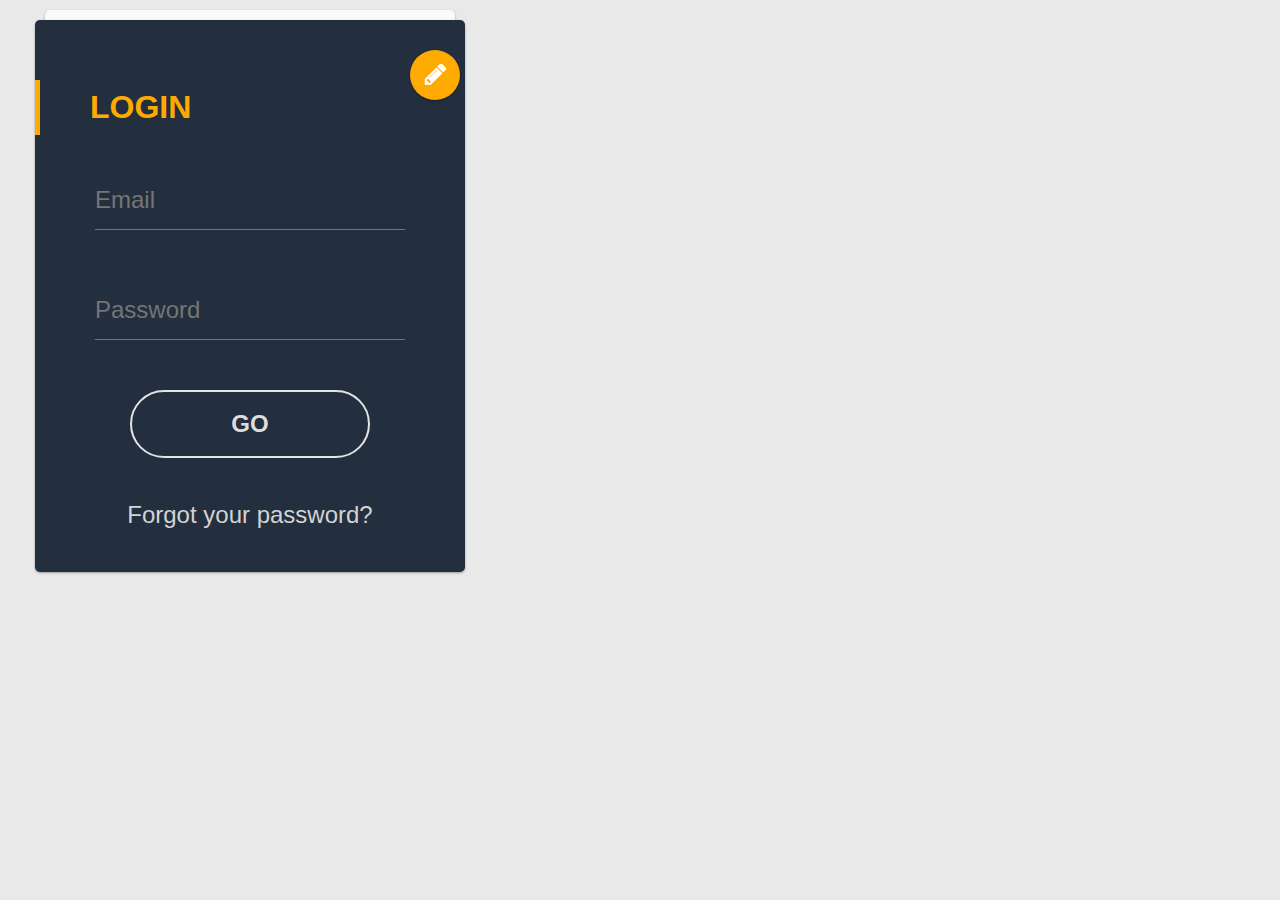
<file: src/login.html>
<!DOCTYPE html>
<html lang="en">
  <head>
    <meta charset="UTF-8">
    <title>Login Form</title>
    <link rel="stylesheet" href="https://maxcdn.bootstrapcdn.com/bootstrap/3.3.7/css/bootstrap.min.css">
    <link rel='stylesheet prefetch' href='https://maxcdn.bootstrapcdn.com/font-awesome/4.3.0/css/font-awesome.min.css'>
    <link rel="stylesheet" href="css/style.css">
    <!-- <link rel="stylesheet" href="style.css"> -->
    <script src='js/jquery.js'></script>
    <script src="js/form_validate.js?v=2"></script>
    <script  src="js/index.js"></script>
  </head>
  <body>   
    <div style="width:500px;height:100px;">
      <div id="loading" style="display: none;">
          <img id="loading-image" src="images/ajax-loader.gif" alt="Validating..." />
      </div>
      <div class="container" style="margin-top:10px;">
        <div class="card"></div>
        <div class="card">
          <h1 class="title">
            Login
          </h1>
          <form id="form1">
            <div class="input-container">
              <input type="email" id="email" autocomplete="off" required="required"/>
              <label for="email">Email</label>
              <div class="bar">
              </div>
            </div>
            <div class="input-container">
              <input type="password" id="password" required="required"/>
              <label for="password">Password</label>
              <div class="bar">
              </div>
            </div>
            <div class="button-container">
              <button id="submit_btn">
                <span>
                  Go
                </span>
              </button>
            </div>
            <div class="footer">
              <a id="frgt_pswd" href="">
                Forgot your password?
              </a>
            </div>
          </form>
        </div>
        <div class="card alt">
          <div  class="toggle" style="background:#ffaa00;">
          </div>
          <h1 class="title">Register
            <div class="close"></div>
          </h1>
          <form id="form2">
            <div class="input-container" >
              <input type="#{type}" id="sign_username" required="required"/>
              <label for="#{username}">Username</label>
              <div class="bar"></div>
            </div>
            <div class="input-container">
              <input type="email" id="sign_email" autocomplete="off" required="required"/>
                <label for="email">Email</label>
                <div class="bar"></div>
            </div>
            <div class="input-container">
              <input type="password" id="sign_password" required="required"/>
              <label for="#{password}">Password</label>
              <div class="bar"></div>
            </div>
            <div class="input-container">
              <input type="password" id="sign_confirm_password" required="required"/>
              <label for="#{confirm_pswd}">Repeat Password</label>
              <div class="bar"></div>
            </div>
            <div class="input-container">
              <input type="number" id="sign_mobile" required="required"/>
              <label for="#{sign_mobile}">Contact Number</label>
              <div class="bar"></div>
            </div>
            <div class="button-container">
              <button id="signup_btn">
                <span>
                  Next
                </span>
              </button>
            </div>
          </form>
        </div>
      </div>
    </div>
  </body>
</html>
</file>
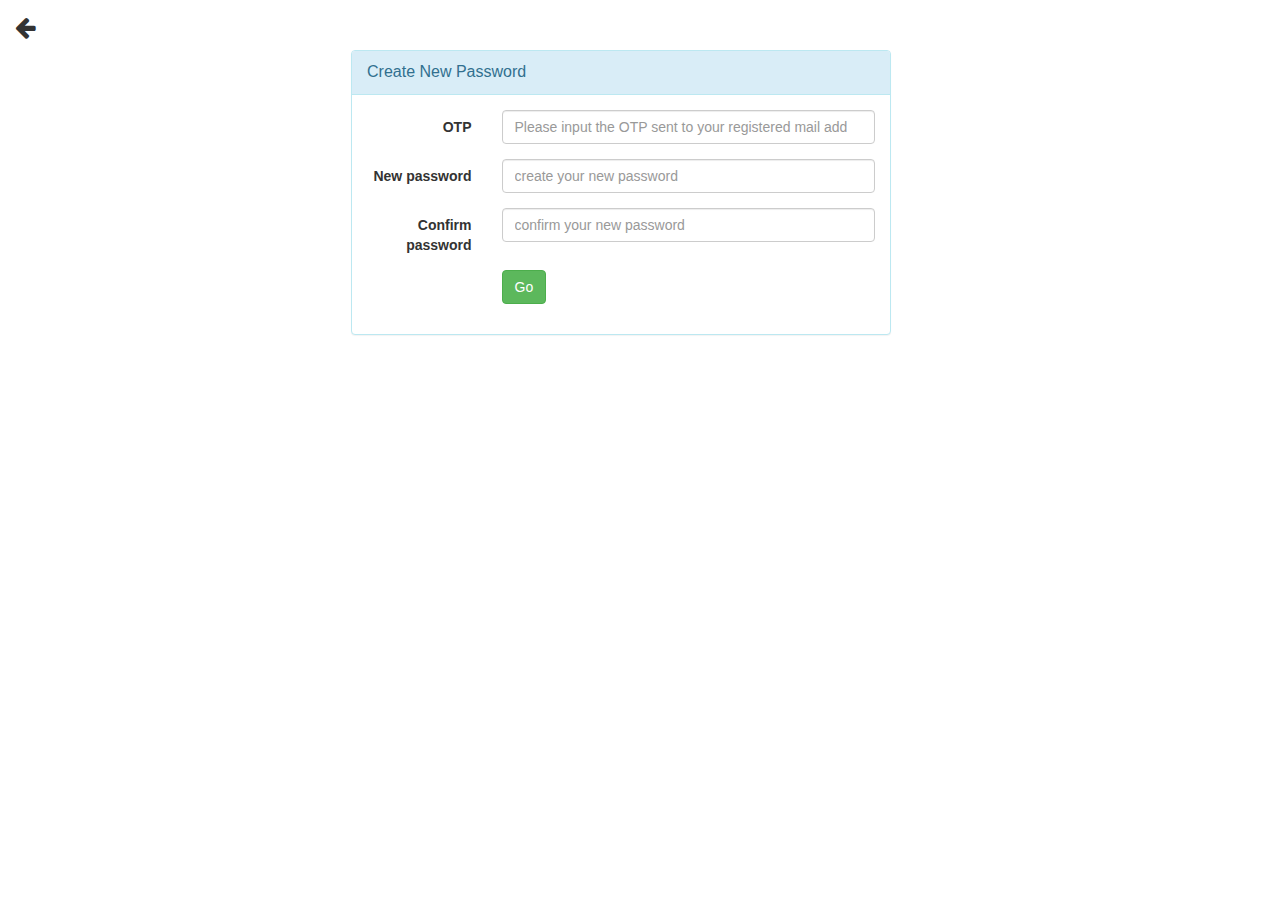
<file: src/password_recovery.html>
<html>
    <head>
        <link rel="stylesheet" href="css/bootstrap.css">
        <link rel="stylesheet" href="https://cdnjs.cloudflare.com/ajax/libs/font-awesome/4.7.0/css/font-awesome.min.css">
        <script src='js/jquery.js'></script>
        <script src="js/recovery.js?v=2"></script>
    </head>
    <body>
       
        <div style="width: 750px;">
            <i style="font-size:24px;float: left;cursor: pointer;padding: 15px;" id="back_btn" title="click to go back to login page" class="fa">&#xf060;</i>
            <div class="container">
                <div id="passwordreset" style="margin-top:50px" class="mainbox col-md-6 col-md-offset-3 col-sm-8 col-sm-offset-2">
                    <div class="panel panel-info">
                        <div class="panel-heading">
                            <div class="panel-title">Create New Password
                            </div>
                        </div>                     
                        <div class="panel-body">
                            <form id="signupform" class="form-horizontal" role="form">
                                <div class="form-group">
                                    <label for="OTP" class=" control-label col-sm-3">OTP</label>
                                    <div class="col-sm-9">
                                        <input type=number class="form-control" required="required"  name="OTP" id="otp" placeholder="Please input the OTP sent to your registered mail address">
                                    </div>
                                </div>
                            
                                <div class="form-group">
                                    <label for="email" class=" control-label col-sm-3">New password</label>
                                    <div class="col-sm-9">
                                        <input type="password" required="required" class="form-control" name="password" id="password" placeholder="create your new password">
                                    </div>
                                </div>
                                <div class="form-group">
                                    <label for="email" class=" control-label col-sm-3">Confirm password</label>
                                    <div class="col-sm-9">
                                        <input type="password" required="required" class="form-control" name="password_confirmation" id="confirm_password" placeholder="confirm your new password">
                                    </div>
                                </div>
                                <div class="form-group">
                                    <!-- Button -->   
                                    <div class="button-container col-sm-offset-3 col-sm-9">
                                            <button id="submit_btn" class="btn btn-success"><span>Go</span></button>
                                        </div>                              
                                    
                                </div>                             
                            </form>
                        </div>
                    </div>
                </div>             
            </div>
        </div>
    </body>
</html>
</file>
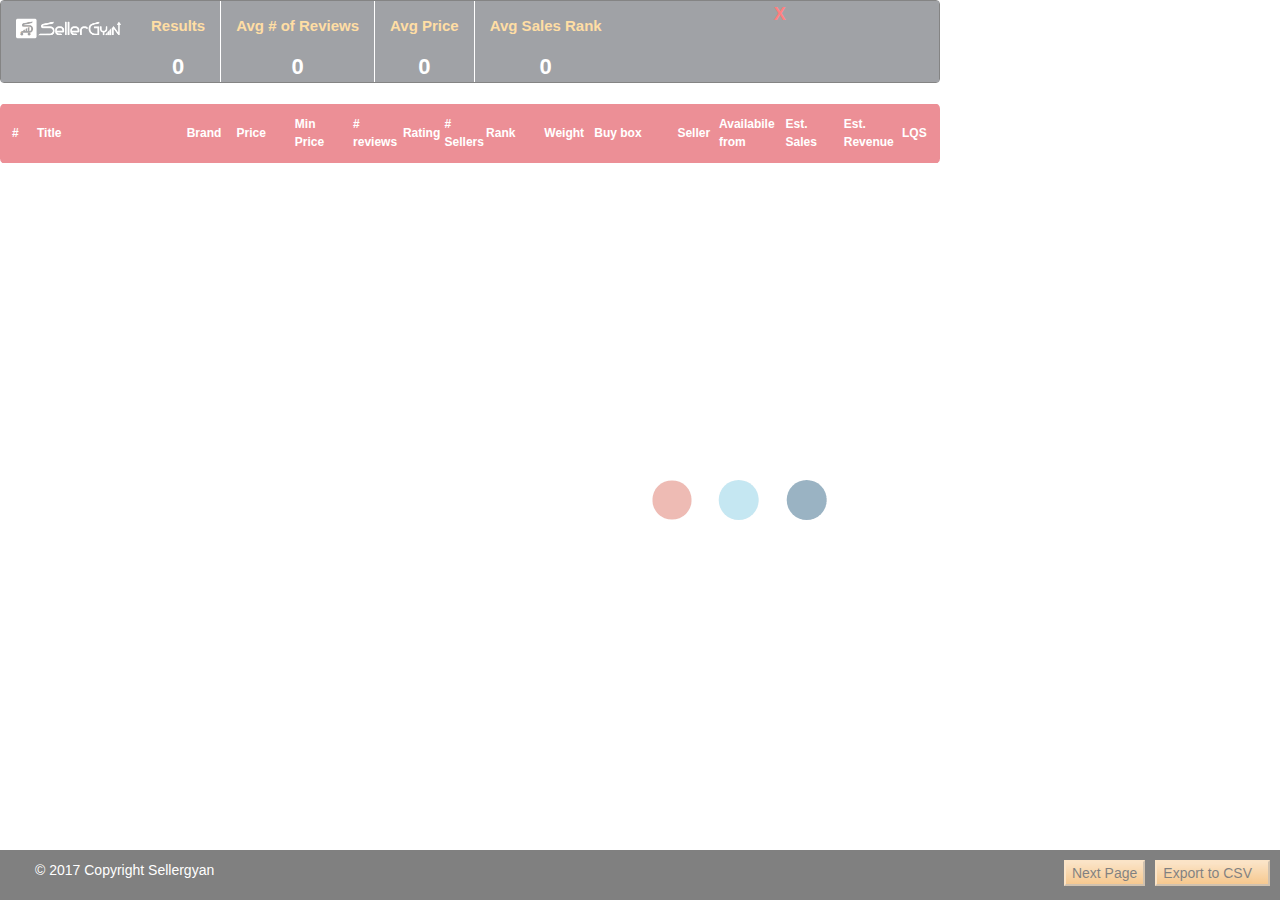
<file: src/popup.html>
<!DOCTYPE html>
<html>
  <head>
  	<link rel="stylesheet" type="text/css" href="style.css">
    <script src="js/jquery.js"></script>
    <link rel="stylesheet" href="https://maxcdn.bootstrapcdn.com/bootstrap/3.3.7/css/bootstrap.min.css">
    <script type="text/javascript" src="js/popup.js"></script>
  </head>
  <body>
    <div id="loading">
      <img id="loading-image" src="images/ajax-loader.gif" alt="Loading..." />
    </div>
    <header>
      <nav class="navbar navbar-inverse">
       
        <div class="container-fluid">
          <div class="navbar-header">
            <a class="navbar-brand" href="#">
              <img src="images/xlogo.png" width="105px" height=auto />
            </a>
            <br>
            <div>
               
            </div>
          </div>
          <!-- <div>
            <input type="text" id="myInput"  placeholder="Search.." title="Search here">
          </div> -->
          <div style="float: left;">
              <button id="close_popup" style="float: right;margin-right: -175px;">
                  X
                </button>
            <button type="button" id="btn_logout" style="float: right;display: none;margin-left: 80px;margin-top: 50px;" class="btn btn-default btn-sm">
              <span class="glyphicon glyphicon-log-out"></span> Log out
            </button> 
            <div class="navbar-header" style="border-left: 1.5px solid white; margin: 0px;float: right;" >
             <h4 class="navbar-brand" style="font-size: 15px; margin :0px;color:#ffbc49">Avg Sales Rank</h4>
              <div class="ans" style="margin: 0px;">
              <span id="hd_sales_rank" style=" font-size: 22px; margin: 0px;">0</span>
              </div>
            </div>
            <div class="navbar-header" style="border-left: 1.5px solid white;float: right; margin: 0px;" >
              <h4 class="navbar-brand" style="font-size: 15px; color:#ffbc49;margin :0px;">Avg Price</h4>
              <div class="ans" style="margin: 0px;">
                <span id="hd_price" style=" font-size: 22px; margin: 0px;">0</span>
              </div>
            </div>
            <div class="navbar-header" style="border-left: 1.5px solid white;float: right; margin: 0px;" >
            <h4 class="navbar-brand" style="font-size: 15px; margin :0px;color:#ffbc49;">Avg # of Reviews</h4>
            <div class="ans" style="margin: 0px;">
              <span id="hd_rvws" style=" font-size: 22px; margin: 0px;">0</span>
              </div>
            </div>
            <div class="navbar-header" style="float: right; margin: 0px;" >
              <h4 class="navbar-brand" style="font-size: 15px; margin :0px;color:#ffbc49;">Results</h4>
              <div class="ans" style="margin: 0px;">
                <span id="hd_results" style=" font-size: 22px; margin: 0px;">0</span>
              </div>
            </div>
            
          </div>
        </div>
      </nav>
    </header>
    <div id="tabular-content">
      <a id="back2Top" title="Back to top" href="#">&#10148;</a>
      <table id="rwd-table" border="0" cellpadding="0" cellspacing="0" style="table-layout:fixed;margin-bottom: 10px;" width="940px" >
        <tr id="tb_header">
          <th col-xs-1 width="3%">#</th>
          <th col-xs-1 width="18%" class="facility_header" title="sort by title">Title</th>
          <th col-xs-1 width="6%" class="facility_header" title="sort by brand">Brand</th>
          <th col-xs-1 width="7%" class="facility_header" title="sort by price">Price</th>
          <th col-xs-1 width="7%" title="sort by price">Min Price</th>
          <th col-xs-1 width="6%" title="sort by reviews"># reviews</th>
          <th col-xs-1 width="5%" title="sort by rating">Rating</th>
          <th col-xs-1 width="5%" title="sort by count"># Sellers</th>
          <th width="7%" title="sort by rank">Rank</th>
          <th width="6%" title="sort by weight">Weight</th>
          <th width="10%" title="sort by name">Buy box</th>
          <th width="5%" title="sort by type">Seller</th>
          <th width="8%" title="sort by date">Availabile from</th>
          <th width="7%" title="sort by est. sales">Est. Sales</th>    
          <th width="7%" title="sort by est. revenue">Est. Revenue</th>    
          <th width="6%" title="sort by LQS">LQS</th>    
        </tr>
      </table>
      <div id="image_block">
        <img id="image">
      </div>
    </div><br><br>
    <div class="footer">
      <div class="footer-container">
        <p class="copy-rights">&#169; 2017 Copyright Sellergyan </p>
        <button class="export"><a class="export" style="text-decoration:none;">Export to CSV</a></button>
        <button id="btn" class="nextPage">Next Page</button>
      </div>
    </div>
  </body>
</html>
</file>
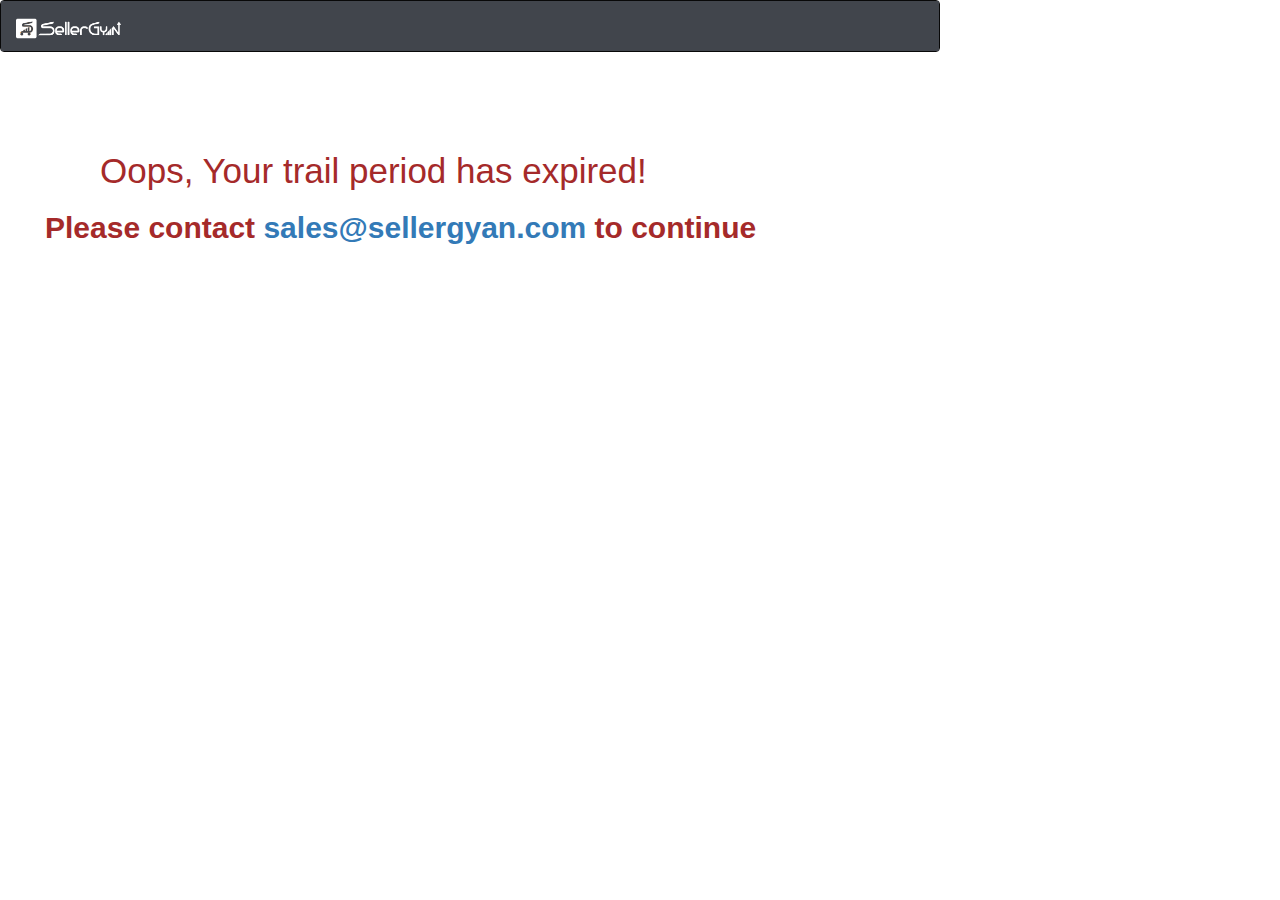
<file: src/purchase_account.html>
<!DOCTYPE html>
<html>
	<head>
		<title>Purchase</title>
		<link rel="stylesheet" type="text/css" href="style.css">	
		<link rel="stylesheet" href="https://maxcdn.bootstrapcdn.com/bootstrap/3.3.7/css/bootstrap.min.css">	
		<script src="js/jquery.js"></script>		
		<script src="js/form_validate.js"></script>
	</head>
	<body>
		<header>
			<nav class="navbar navbar-inverse">
				<div class="container-fluid">
					<div class="navbar-header">
						<a class="navbar-brand" href="#">
							<img src="images/xlogo.png" width="105px" height=auto />
						</a>
					</div>
					<!-- <button type="button" id="btn_logout_p" style="float: right;margin-top:10px;" class="btn btn-default btn-sm">
						<span class="glyphicon glyphicon-log-out"></span> Log out
				   </button> -->
				</div>
			</nav>
		</header>
		<div style="color: brown;width: 780px;height: 400px;">
			<h2 style="margin-left: 100px;font-size: 35px;margin-top: 100px;">Oops, Your trail period has expired!</h2> 
			<h3 style="margin-left: 45px;font-size: 30px;"><b>Please contact <a target="_blank" style="cursor: pointer;">sales@sellergyan.com</a> to continue</b></h3>
			<div class="center_data">
				<!-- <form action="https://www.sandbox.paypal.com/cgi-bin/webscr" target="_blank" method="post" target="_top">
					<input type="hidden" name="cmd" value="_s-xclick">
					<input type="hidden" name="hosted_button_id" value="JY9AFX442THDY">
					<input type="image" src="https://www.sandbox.paypal.com/en_GB/i/btn/btn_subscribeCC_LG.gif" border="0" name="submit" alt="PayPal – The safer, easier way to pay online!">
					<img alt="" border="0" src="https://www.sandbox.paypal.com/en_GB/i/scr/pixel.gif" width="1" height="1">
				</form> --><!--for sandbox-->
				<!-- <form action="https://www.paypal.com/cgi-bin/webscr" method="post" target="_top">
					<input type="hidden" name="cmd" value="_s-xclick">
					<input type="hidden" name="hosted_button_id" value="YHBNQR38K248J">
					<input type="image" src="https://www.paypalobjects.com/en_GB/i/btn/btn_subscribeCC_LG.gif" border="0" name="submit" alt="PayPal – The safer, easier way to pay online!">
					<img alt="" border="0" src="https://www.paypalobjects.com/en_GB/i/scr/pixel.gif" width="1" height="1">
				</form>					 -->
			</div>
		</div>
	</body>
</html>
</file>
<file: src/css/style.css>
body {
  background: #e9e9e9;
  color: #666666;
  font-family: 'RobotoDraft', 'Roboto', sans-serif;
  font-size: 14px;
  -webkit-font-smoothing: antialiased;
  -moz-osx-font-smoothing: grayscale;
}

/* Pen Title */
.pen-title {
  padding: 50px 0;
  text-align: center;
  letter-spacing: 2px;
}
.pen-title h1 {
  margin: 0 0 20px;
  font-size: 48px;
  font-weight: 300;
}
.pen-title span {
  font-size: 12px;
}
.pen-title span .fa {
  color: #ed2553;
}
.pen-title span a {
  color: #ed2553;
  font-weight: 600;
  text-decoration: none;
}

/* Rerun */
.rerun {
  margin: 0 0 30px;
  text-align: center;
}
.rerun a {
  cursor: pointer;
  display: inline-block;
  background: #ed2553;
  border-radius: 3px;
  box-shadow: 0 1px 3px rgba(0, 0, 0, 0.12), 0 1px 2px rgba(0, 0, 0, 0.24);
  padding: 10px 20px;
  color: #ffffff;
  text-decoration: none;
  transition: 0.3s ease;
}
.rerun a:hover {
  box-shadow: 0 3px 6px rgba(0, 0, 0, 0.16), 0 3px 6px rgba(0, 0, 0, 0.23);
}

/* Scroll To Bottom */
#codepen, #portfolio {
  position: fixed;
  bottom: 30px;
  right: 30px;
  background: #363636;
  width: 56px;
  height: 56px;
  border-radius: 100%;
  box-shadow: 0 1px 3px rgba(0, 0, 0, 0.12), 0 1px 2px rgba(0, 0, 0, 0.24);
  transition: 0.3s ease;
  color: #ffffff;
  text-align: center;
}
#codepen i, #portfolio i {
  line-height: 56px;
}
#codepen:hover, #portfolio:hover {
  box-shadow: 0 10px 20px rgba(0, 0, 0, 0.19), 0 6px 6px rgba(0, 0, 0, 0.23);
}

/* CodePen */
#portfolio {
  bottom: 96px;
  right: 36px;
  background: #ed2553;
  width: 44px;
  height: 44px;
  -webkit-animation: buttonFadeInUp 1s ease;
  animation: buttonFadeInUp 1s ease;
}
#portfolio i {
  line-height: 44px;
}

/* Container */
.container {
  position: relative;
  max-width: 460px;
  width: 100%;
  margin: 0 auto 100px;
}
.container.active .card:first-child {
  background: #f2f2f2;
  margin: 0 15px;
}
.container.active .card:nth-child(2) {
  background: #fafafa;
  margin: 0 10px;
}
.container.active .card.alt {
  top: 20px;
  right: 0;
  width: 100%;
  min-width: 100%;
  height: auto;
  border-radius: 5px;
  padding: 60px 0 40px;
  overflow: hidden;
}
.container.active .card.alt .toggle {
  position: absolute;
  top: 40px;
  right: -70px;
  box-shadow: none;
  -webkit-transform: scale(10);
  transform: scale(100);
  transition: -webkit-transform .3s ease;
  transition: transform .3s ease;
  transition: transform .3s ease, -webkit-transform .3s ease;
}
.container.active .card.alt .toggle:before {
  content: '';
}
.container.active .card.alt .title,
.container.active .card.alt .input-container,
.container.active .card.alt .button-container {
  left: 0;
  opacity: 1;
  visibility: visible;
  transition: .3s ease;
}
.container.active .card.alt .title {
  transition-delay: .3s;
}
.container.active .card.alt .input-container {
  transition-delay: .4s;
}
.container.active .card.alt .input-container:nth-child(2) {
  transition-delay: .5s;
}
.container.active .card.alt .input-container:nth-child(3) {
  transition-delay: .6s;
}
.container.active .card.alt .button-container {
  transition-delay: .7s;
}

/* Card */
.card {
  position: relative;
  background: #232F3E;
  border-radius: 5px;
  padding: 60px 0 40px 0;
  box-sizing: border-box;
  box-shadow: 0 1px 3px rgba(0, 0, 0, 0.12), 0 1px 2px rgba(0, 0, 0, 0.24);
  transition: .3s ease;
  /* Title */
  /* Inputs */
  /* Button */
  /* Footer */
  /* Alt Card */
}
.card:first-child {
  background: #fafafa;
  height: 10px;
  border-radius: 5px 5px 0 0;
  margin: 0 10px;
  padding: 0;
}
.card .title {
    position: relative;
    z-index: 1;
    border-left: 5px solid #ffaa00;
    margin: 0 0 35px;
    padding: 10px 0 10px 50px;
    color: #ffaa00;
    font-size: 32px;
    font-weight: 600;
    text-transform: uppercase;
}
.card .input-container {
  position: relative;
  margin: 0 60px 50px;
}
.card .input-container input {
  outline: none;
  z-index: 1;
  position: relative;
  background: none;
  width: 100%;
  height: 60px;
  border: 0;
  color: #FFF;
  font-size: 24px;
  font-weight: 400;
}
.card .input-container input:focus ~ label {
  color: #9d9d9d;
  -webkit-transform: translate(-12%, -50%) scale(0.75);
          transform: translate(-12%, -50%) scale(0.75);
}
.card .input-container input:focus ~ .bar:before, .card .input-container input:focus ~ .bar:after {
  width: 50%;
}
.card .input-container input:valid ~ label {
  color: #9d9d9d;
  -webkit-transform: translate(-12%, -50%) scale(0.75);
          transform: translate(-12%, -50%) scale(0.75);
}
.card .input-container label {
  position: absolute;
  top: 0;
  left: 0;
  color: #757575;
  font-size: 24px;
  font-weight: 300;
  line-height: 60px;
  transition: 0.2s ease;
}
.card .input-container .bar {
  position: absolute;
  left: 0;
  bottom: 0;
  background: #757575;
  width: 100%;
  height: 1px;
}
.card .input-container .bar:before, .card .input-container .bar:after {
  content: '';
  position: absolute;
  background: #ffaa00;
  width: 0;
  height: 2px;
  transition: .2s ease;
}
.card .input-container .bar:before {
  left: 50%;
}
.card .input-container .bar:after {
  right: 50%;
}
.card .button-container {
  margin: 0 60px;
  text-align: center;
}
.card .button-container button {
  outline: 0;
  cursor: pointer;
  position: relative;
  display: inline-block;
  background: 0;
  width: 240px;
  border: 2px solid #e3e3e3;
  padding: 20px 0;
  font-size: 24px;
  font-weight: 600;
  line-height: 1;
  text-transform: uppercase;
  overflow: hidden;
  transition: .3s ease;
  border-radius: 1.5em;
}
.card .button-container button span {
  position: relative;
  z-index: 1;
  color: #ddd;
  transition: .3s ease;
}
.card .button-container button:before {
  content: '';
  position: absolute;
  top: 50%;
  left: 50%;
  display: block;
  background: #ffaa00;
  width: 30px;
  height: 30px;
  border-radius: 100%;
  margin: -15px 0 0 -15px;
  opacity: 0;
  transition: .3s ease;
}
.card .button-container button:hover, .card .button-container button:active, .card .button-container button:focus {
  border-color: #ffaa00;
  padding-left: 30px;
  content: 'fnej';
}
button::after{
  content:gud;
}
.card .button-container button:hover span, .card .button-container button:active span, .card .button-container button:focus span {
  color: #ffaa00;
}
.card .button-container button:active span, .card .button-container button:focus span {
  color: #ffffff;
}
.card .button-container button:active:before, .card .button-container button:focus:before {
  opacity: 1;
  -webkit-transform: scale(10);
  transform: scale(10);
}
.card .footer {
  margin: 40px 0 0;
  color: #d3d3d3;
  font-size: 24px;
  font-weight: 300;
  text-align: center;
}
.card .footer a {
  color: inherit;
  text-decoration: none;
  transition: .3s ease;
}
.card .footer a:hover {
  color: #bababa;
}
.card.alt {
  position: absolute;
  top: 40px;
  right: -70px;
  z-index: 10;
  width: 140px;
  height: 140px;
  background: none;
  border-radius: 100%;
  box-shadow: none;
  padding: 0;
  transition: .3s ease;
  /* Toggle */
  /* Title */
  /* Input */
  /* Button */
}
.card.alt .toggle {
  position: relative;
  background: #ffaa00;
  width: 50px;
  height: 50px;
  border-radius: 100%;
  box-shadow: 0 1px 3px rgba(0, 0, 0, 0.12), 0 1px 2px rgba(0, 0, 0, 0.24);
  color: #ffffff;
  font-size: 58px;
  line-height: 25px;
  text-align: center;
  cursor: pointer;
}
.card.alt .toggle:before {
  content: '\f040';
  display: inline-block;
  font: normal normal normal 14px/1 FontAwesome;
  font-size: 25px;
  text-rendering: auto;
  -webkit-font-smoothing: antialiased;
  -moz-osx-font-smoothing: grayscale;
  -webkit-transform: translate(0, 0);
          transform: translate(0, 0);
}
.card.alt .title,
.card.alt .input-container,
.card.alt .button-container {
  left: 100px;
  opacity: 0;
  visibility: hidden;
}
.card.alt .title {
  position: relative;
  border-color: #ffffff;
  color: #ffffff;
}
.card.alt .title .close {
  cursor: pointer;
  position: absolute;
  top: 0;
  right: 60px;
  display: inline;
  color: #ffffff;
  font-size: 58px;
  font-weight: 400;
}
.card.alt .title .close:before {
  content: '\00d7';
}
.card.alt .input-container input {
  color: #ffffff;
}
.card.alt .input-container input:focus ~ label {
  color: #ffffff;
}
.card.alt .input-container input:focus ~ .bar:before, .card.alt .input-container input:focus ~ .bar:after {
  background: #ffffff;
}
.card.alt .input-container input:valid ~ label {
  color: #ffffff;
}
.card.alt .input-container label {
  color: rgba(255, 255, 255, 0.8);
}
.card.alt .input-container .bar {
  background: rgba(255, 255, 255, 0.8);
}
.card.alt .button-container button {
  width: 100%;
  background: #ffffff;
  border-color: #ffffff;
}
.card.alt .button-container button span {
  color: #000;
}
.card.alt .button-container button:hover {
  background: rgba(255, 255, 255, 0.9);
}
.card.alt .button-container button:active:before, .card.alt .button-container button:focus:before {
  display: none;
}

/* Keyframes */
@-webkit-keyframes buttonFadeInUp {
  0% {
    bottom: 30px;
    opacity: 0;
  }
}
@keyframes buttonFadeInUp {
  0% {
    bottom: 30px;
    opacity: 0;
  }
}
</file>
<file: src/style.css>
body{   
    margin:0 auto; 
  padding: 0px;
  }
/*#close_popup{
  border:none;
  background: none;
  color: white;
    /*float: right;*/
    /*font-size: 28px;
    font-weight: bold;
}*/
#back2Top {
  width: 40px;
  line-height: 40px;
  overflow: hidden;
  z-index: 999;
  display: none;
  cursor: pointer;
  -moz-transform: rotate(270deg);
  -webkit-transform: rotate(270deg);
  -o-transform: rotate(270deg);
  -ms-transform: rotate(270deg);
  transform: rotate(270deg);
  position: fixed;
  bottom: 50px;
  right: 0;
  background-color:none;
  color: #555;
  text-align: center;
  font-size: 30px;
  text-decoration: none;
}
#back2Top:hover {
  background:none;
  color: #000;
}

.center_data{
  position: fixed;
  top: 50%;
  left: 50%;
  /* bring your own prefixes */
  transform: translate(-50%, -50%);
}
#close_popup{
border:none;
background: none;
color:red;
font-size: 18px;
font-weight: bold;
}
#close_popup:hover{
background: red;
color:white;
}
.container-fluid{
  background-color: #41454c;
  padding-right: 0px;
}
.navbar-brand{
  font-weight: bold;
}
#loading {
   width: 100%;
   height: 100%;
   top: 0;
   left: 0;
   position: fixed;
   display: block;
   opacity: 0.5;
   background-color: #fff;
   z-index: 99;
   text-align: center;
}

#loading-image {
  position: absolute;
  top: 50%;
  left: 50%;
  margin-top: -50px;
  margin-bottom: -100px;

}
.fixed-header {
  position: fixed;
  top: 0; 
}

/* .affix {
  top: 0;
  width: 100%;
  z-index: 9999 !important;
}

.affix + .container-fluid {
  padding-top: 70px;
} */

::-webkit-scrollbar {
  width: 10px;
}

/* Track */
::-webkit-scrollbar-track {
  box-shadow: inset 0 0 5px grey; 
  border-radius: 10px;
}

/* Handle */
::-webkit-scrollbar-thumb {
  background: #424851; 
  border-radius: 10px;
}

/* Handle on hover */
::-webkit-scrollbar-thumb:hover {
  background: #36393d; 
}

header{
  padding: 0;
  width: 940px;
}
.footer {
  overflow: hidden;
  background-color: #000;
  position: fixed;
  bottom: 0;
  width: 100%;
  height:50px;
}
.footer-container{
  margin-top:10px; 
}
@import "https://fonts.googleapis.com/css?family=Montserrat:300,400,700";
#rwd-table {
  margin: -2em 0;
  
}
#rwd-table tr {
  border-top: 1px solid #ddd;
  border-bottom: 1px solid #ddd;
}
#rwd-table th {
  display: none;
}
#rwd-table td {
  display: block;
}
#rwd-table td:first-child {
  padding-top: .5em;
}
#rwd-table td:last-child {
  padding-bottom: .5em;
}
#rwd-table td:before {
  content: attr(data-th) ": ";
  font-weight: bold;
  width: 10em;
  display: inline-block;
}
@media (min-width: 480px) {
  #rwd-table td:before {
    display: none;
  }
}
#rwd-table th, #rwd-table td {
  text-align: left;

}
#rwd-table th{
  font-size: 12px;
  cursor: pointer;
}
@media (min-width: 480px) {
  #rwd-table th, #rwd-table td {
    display: table-cell;
    padding: .25em .5em;
  }
  #rwd-table th:first-child, #rwd-table td:first-child {
    padding-left: 0;
  }
  #rwd-table th:last-child, #rwd-table td:last-child {
    padding-right: 0;
  }
}

body {
  /*padding: 0 0em;*/
  font-family: Montserrat, sans-serif;
  -webkit-font-smoothing: antialiased;
  text-rendering: optimizeLegibility;
  color: #fff;
  background: #fff;
}
#dynamic_object{
  display: none;
}
h1 {
  font-weight: normal;
  letter-spacing: -1px;
  color: #34495E;
}
#tb_header{
  
  background: #d91f2d;
  color: #fff;
  
}

.ans{
  color: white;
  font-weight: bold;
  font-size: 20px;
  text-align:center;
}
/* .prod_title:hover{
  background-color: #d91f2d;
} */
/* tr:hover td {
  background-color: #FFFAF0; color: #fff;
} */
#rwd-table {
  background: #fff;
  color: #fff;
  border-radius: .4em;
  overflow: hidden;
}
#rwd-table tr {
  border-color: #fff;

}
 #rwd-table td {
  margin: .5em 1em;
  text-overflow: ellipsis;
  white-space: nowrap;
  overflow: hidden;
  color: #000;
  font-size: 9px;
}
@media (min-width: 480px) {
  #rwd-table th, #rwd-table td {
    padding: 1em !important;
  }
}
 #rwd-table td:before {
  color: #000;
}

.nextPage,.export{
  background: linear-gradient(to bottom,#f6c88f,#ed9220);
  cursor: pointer;
  border-color: #f6c88f;
  color:  black;
  margin-right: 10px;
  float: right;
}
/* .nextPage:hover,.export:hover{
  background: #f28c10;
  border-color: #f28c10;  
} */
.copy-rights{
  float: left;
  color: white;
  margin-left:35px;
}
a.export, a.export:visited {
  display: inline-block;
  text-decoration: none;
  color:#000;
  background-color:#ddd;
  /* border: 1px solid #ccc; */
  /*padding:8px;*/
}
a:hover{
  text-decoration: none;
}

#myInput {
  /* background-image: url('/css/search.png'); */
  background-position: 10px 10px;
  background-repeat: no-repeat;
  /*width: 100%;*/
  font-size: 16px;
  border-radius: 0%;
  padding: 12px 20px 12px 10px;
  border: 1px solid #ddd;
  margin-bottom: 12px;
  height:10px;
  width:20%;
  float: right;
  /* display: none; */
}
.odd {
  background: #ffffff;
  color: #000;
  border-radius:25%;
}

.even {
  background: #efefef;
  color: #000;
  border-radius: 25%;
}
.even:hover,.odd:hover{
  background: #ff977a;
  margin-left: 0px;
  margin-right: 0px;
}

/* .dispimage:hover{
  /* position: fixed;
  top: 50%;
  left: 50%;
  transform: translate(-50%, -50%);
  display: block; 
  background: #ddd;
} */

#image_block{
  position: fixed;
  top: 50%;
  left: 50%;
  transform: translate(-50%, -50%);
  display: none;
}
</file>
